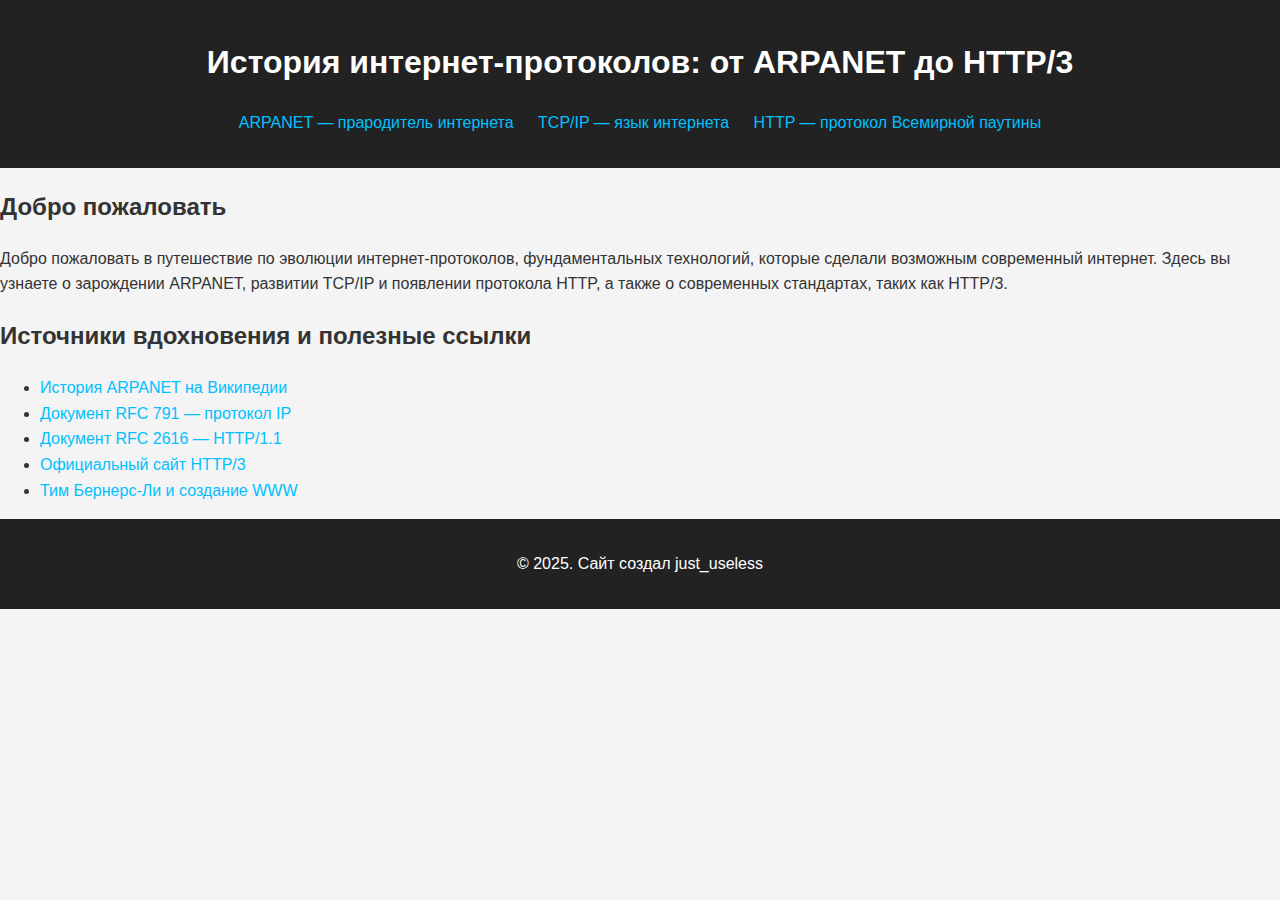
<file: index.html>
<!DOCTYPE html>
<html lang="ru">
<head>
    <meta charset="UTF-8">
    <meta name="description" content="Эволюция интернет-протоколов от ARPANET до HTTP/3">
    <meta name="keywords" content="интернет, протоколы, ARPANET, TCP/IP, HTTP, история">
    <meta name="author" content="Не ты, конечно">
    <title>История интернет-протоколов</title>
    <link rel="stylesheet" href="style.css">
</head>
<body>
    <header>
        <h1>История интернет-протоколов: от ARPANET до HTTP/3</h1>
        <nav>
            <ul>
                <li><a href="about.html">ARPANET — прародитель интернета</a></li>
                <li><a href="tcpip.html">TCP/IP — язык интернета</a></li>
                <li><a href="http_versions.html">HTTP — протокол Всемирной паутины</a></li>
            </ul>
        </nav>
    </header>
    <main>
        <section>
            <h2>Добро пожаловать</h2>
            <p>Добро пожаловать в путешествие по эволюции интернет-протоколов, фундаментальных технологий, которые сделали возможным современный интернет. Здесь вы узнаете о зарождении ARPANET, развитии TCP/IP и появлении протокола HTTP, а также о современных стандартах, таких как HTTP/3.</p>
        </section>
        <section>
            <h2>Источники вдохновения и полезные ссылки</h2>
            <ul>
                <li><a href="https://ru.wikipedia.org/wiki/ARPANET" target="_blank" rel="noopener">История ARPANET на Википедии</a></li>
                <li><a href="https://tools.ietf.org/html/rfc791" target="_blank" rel="noopener">Документ RFC 791 — протокол IP</a></li>
                <li><a href="https://tools.ietf.org/html/rfc2616" target="_blank" rel="noopener">Документ RFC 2616 — HTTP/1.1</a></li>
                <li><a href="https://http3.github.io/" target="_blank" rel="noopener">Официальный сайт HTTP/3</a></li>
                <li><a href="https://www.w3.org/People/Berners-Lee/" target="_blank" rel="noopener">Тим Бернерс-Ли и создание WWW</a></li>
            </ul>
        </section>
    </main>
    <footer>
        <p>© 2025. Сайт создал just_useless</p>
    </footer>
</body>
</html>
</file>
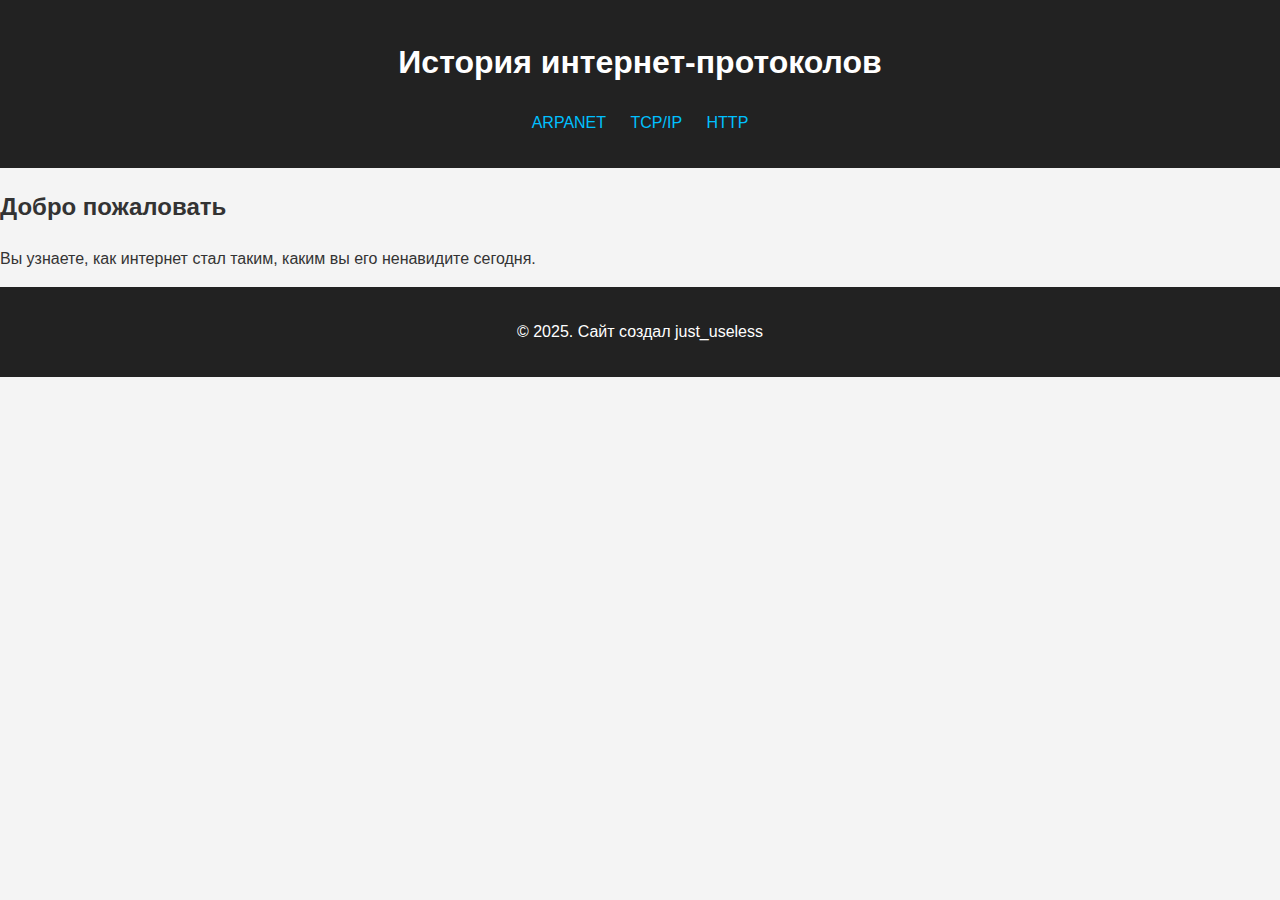
<file: WWW/index.html>
<!DOCTYPE html>
<html lang="ru">
<head>
    <meta charset="UTF-8">
    <meta name="description" content="Эволюция интернет-протоколов от ARPANET до HTTP/3">
    <meta name="keywords" content="интернет, протоколы, ARPANET, TCP/IP, HTTP, история">
    <meta name="author" content="Не ты, конечно">
    <title>История интернет-протоколов</title>
    <link rel="stylesheet" href="style.css">
</head>
<body>
    <header>
        <h1>История интернет-протоколов</h1>
        <nav>
            <ul>
                <li><a href="about.html">ARPANET</a></li>
                <li><a href="tcpip.html">TCP/IP</a></li>
                <li><a href="http_versions.html">HTTP</a></li>
            </ul>
        </nav>
    </header>
    <main>
        <section>
            <h2>Добро пожаловать</h2>
            <p>Вы узнаете, как интернет стал таким, каким вы его ненавидите сегодня.</p>
        </section>
    </main>
    <footer>
        <p>© 2025. Сайт создал just_useless</p>
    </footer>
</body>
</html>
</file>
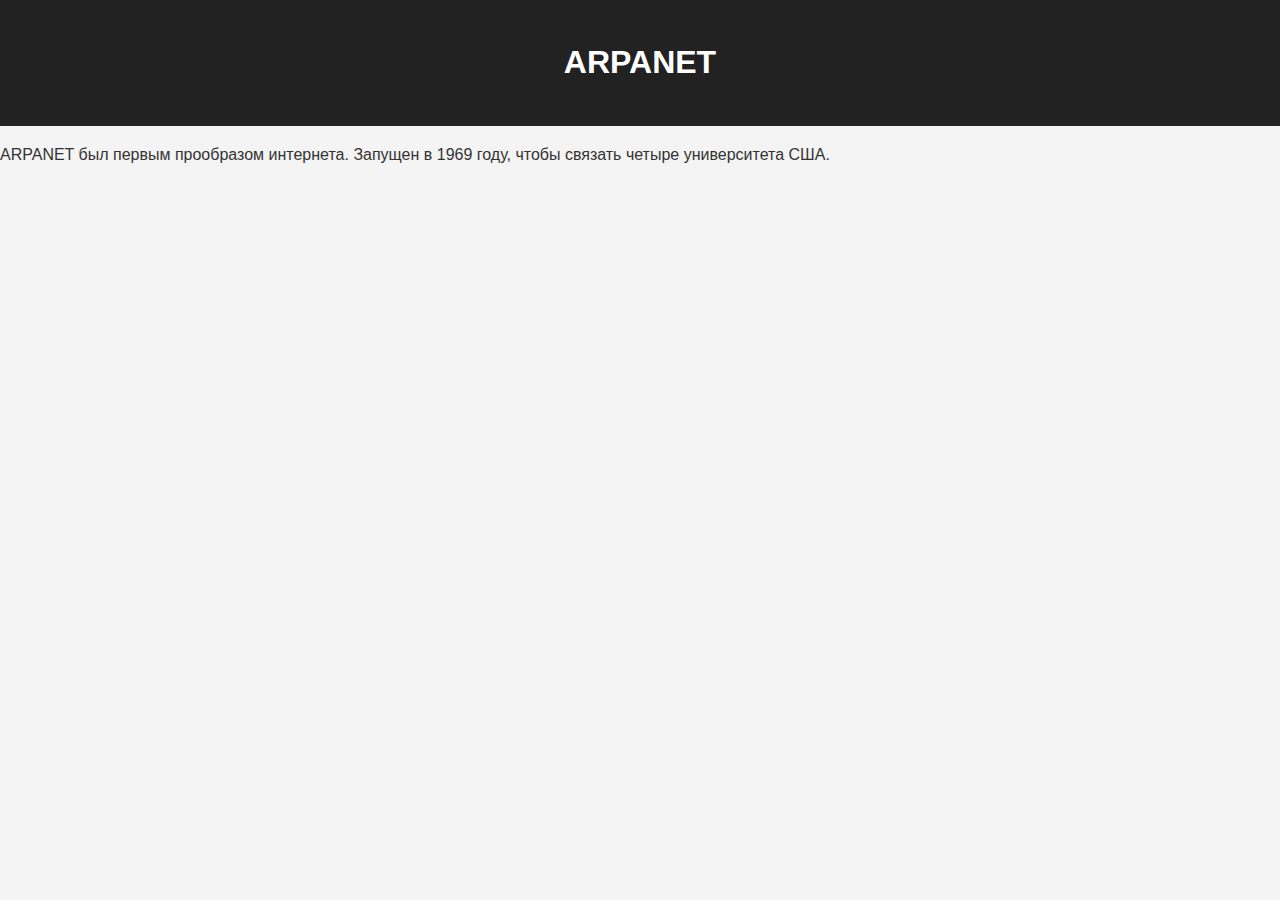
<file: about.html>
<!DOCTYPE html>
<html lang="ru">
<head>
    <meta charset="UTF-8">
    <title>ARPANET</title>
    <link rel="stylesheet" href="style.css">
</head>
<body>
    <header><h1>ARPANET</h1></header>
    <main>
        <p>ARPANET был первым прообразом интернета. Запущен в 1969 году, чтобы связать четыре университета США.</p>
    </main>
</body>
</html>
</file>
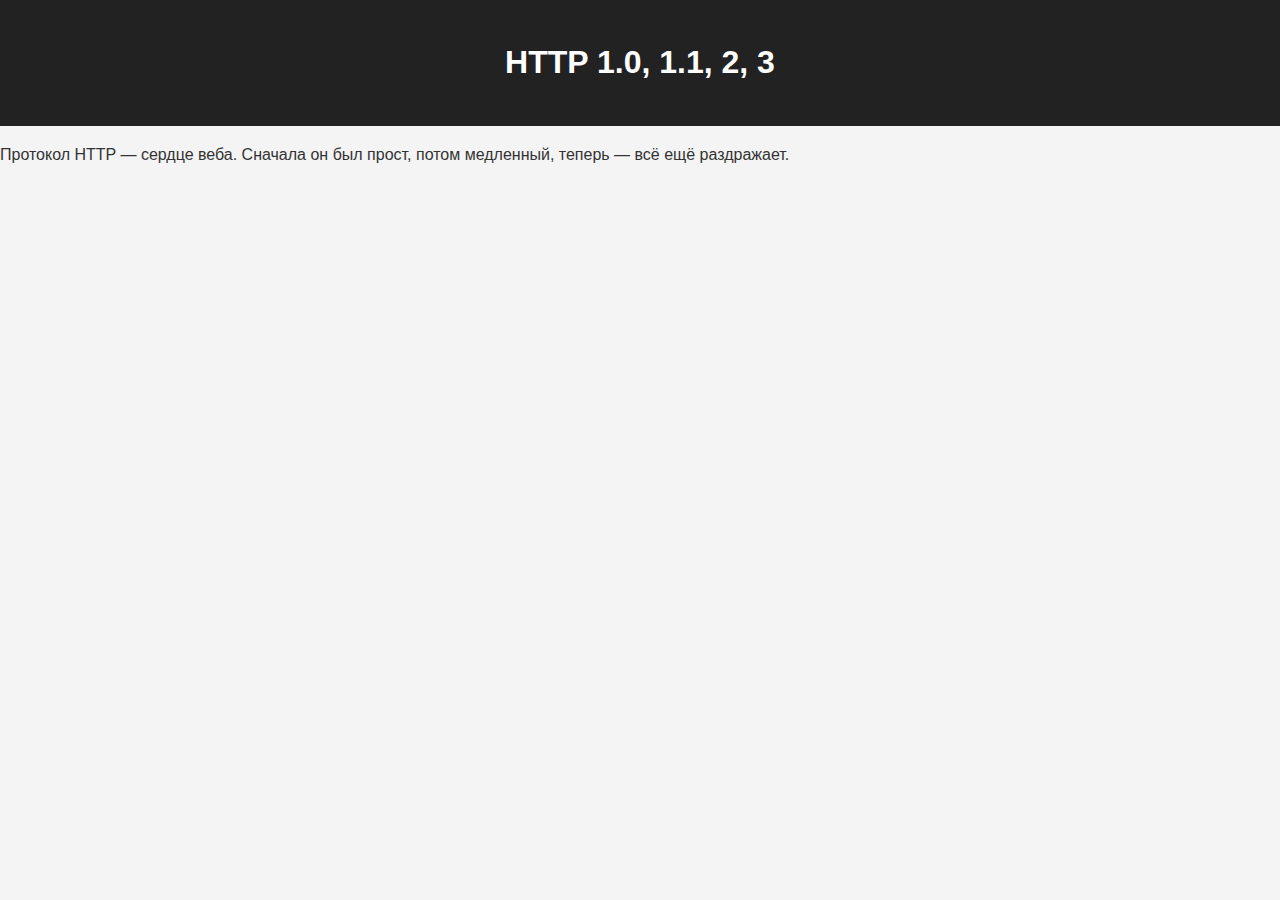
<file: http_versions.html>
<!DOCTYPE html>
<html lang="ru">
<head>
    <meta charset="UTF-8">
    <title>HTTP</title>
    <link rel="stylesheet" href="style.css">
</head>
<body>
    <header><h1>HTTP 1.0, 1.1, 2, 3</h1></header>
    <main>
        <p>Протокол HTTP — сердце веба. Сначала он был прост, потом медленный, теперь — всё ещё раздражает.</p>
    </main>
</body>
</html>
</file>
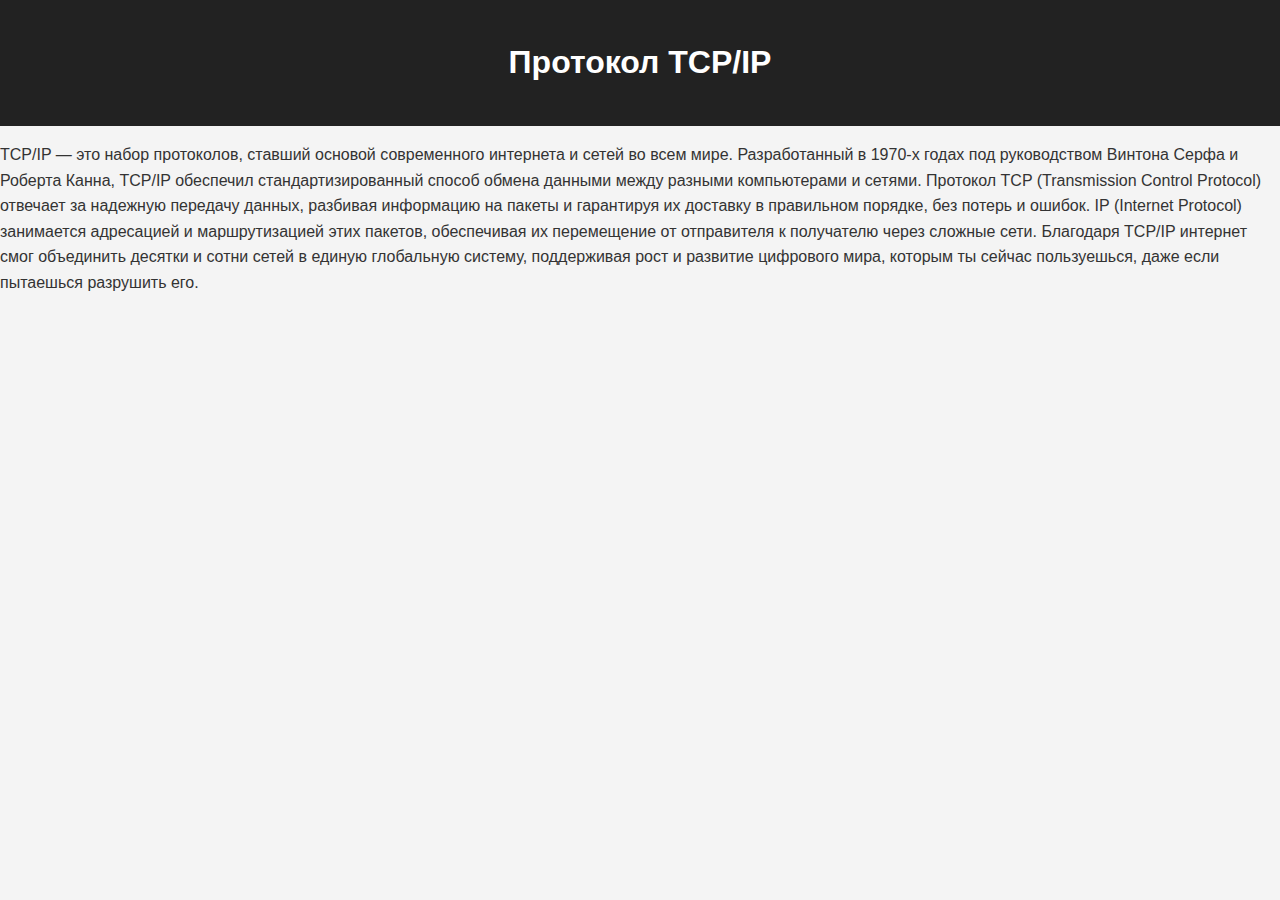
<file: tcpip.html>
<!DOCTYPE html>
<html lang="ru">
<head>
    <meta charset="UTF-8">
    <title>TCP/IP</title>
    <link rel="stylesheet" href="style.css">
</head>
<body>
    <header><h1>Протокол TCP/IP</h1></header>
    <main>
        <p>TCP/IP — это набор протоколов, ставший основой современного интернета и сетей во всем мире. Разработанный в 1970-х годах под руководством Винтона Серфа и Роберта Канна, TCP/IP обеспечил стандартизированный способ обмена данными между разными компьютерами и сетями. Протокол TCP (Transmission Control Protocol) отвечает за надежную передачу данных, разбивая информацию на пакеты и гарантируя их доставку в правильном порядке, без потерь и ошибок. IP (Internet Protocol) занимается адресацией и маршрутизацией этих пакетов, обеспечивая их перемещение от отправителя к получателю через сложные сети. Благодаря TCP/IP интернет смог объединить десятки и сотни сетей в единую глобальную систему, поддерживая рост и развитие цифрового мира, которым ты сейчас пользуешься, даже если пытаешься разрушить его.
</p>
    </main>
</body>
</html>
</file>
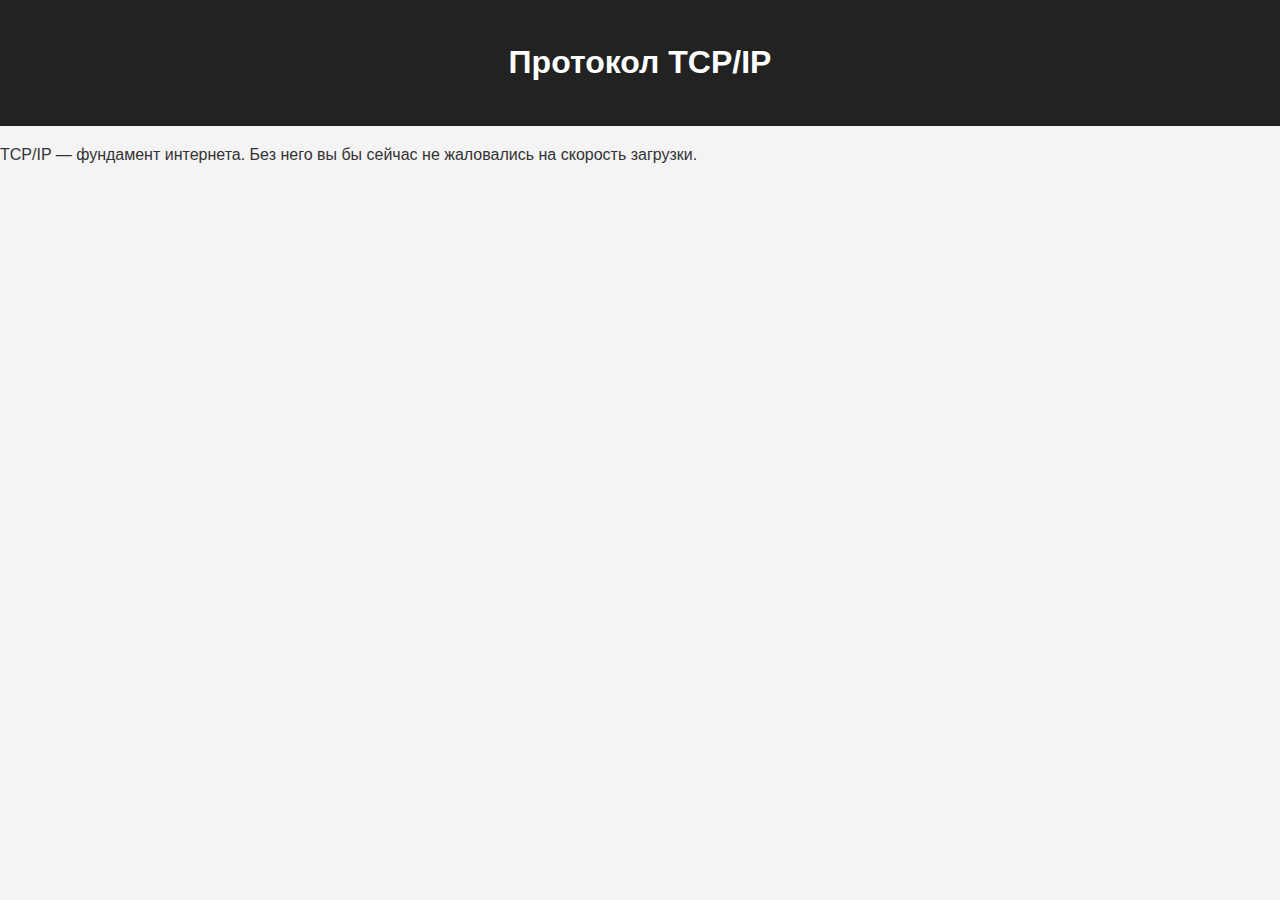
<file: WWW/tcpip.html>
<!DOCTYPE html>
<html lang="ru">
<head>
    <meta charset="UTF-8">
    <title>TCP/IP</title>
    <link rel="stylesheet" href="style.css">
</head>
<body>
    <header><h1>Протокол TCP/IP</h1></header>
    <main>
        <p>TCP/IP — фундамент интернета. Без него вы бы сейчас не жаловались на скорость загрузки.</p>
    </main>
</body>
</html>
</file>
<file: style.css>
body {
    font-family: Arial, sans-serif;
    background-color: #f4f4f4;
    color: #333;
    line-height: 1.6;
    margin: 0;
    padding: 0;
}
header, footer {
    background-color: #222;
    color: #fff;
    text-align: center;
    padding: 1em 0;
}
nav ul {
    list-style: none;
    padding: 0;
}
nav ul li {
    display: inline;
    margin: 0 10px;
}
a {
    color: #00c0ff;
    text-decoration: none;
}
</file>
<file: WWW/style.css>
body {
    font-family: Arial, sans-serif;
    background-color: #f4f4f4;
    color: #333;
    line-height: 1.6;
    margin: 0;
    padding: 0;
}
header, footer {
    background-color: #222;
    color: #fff;
    text-align: center;
    padding: 1em 0;
}
nav ul {
    list-style: none;
    padding: 0;
}
nav ul li {
    display: inline;
    margin: 0 10px;
}
a {
    color: #00c0ff;
    text-decoration: none;
}
</file>
